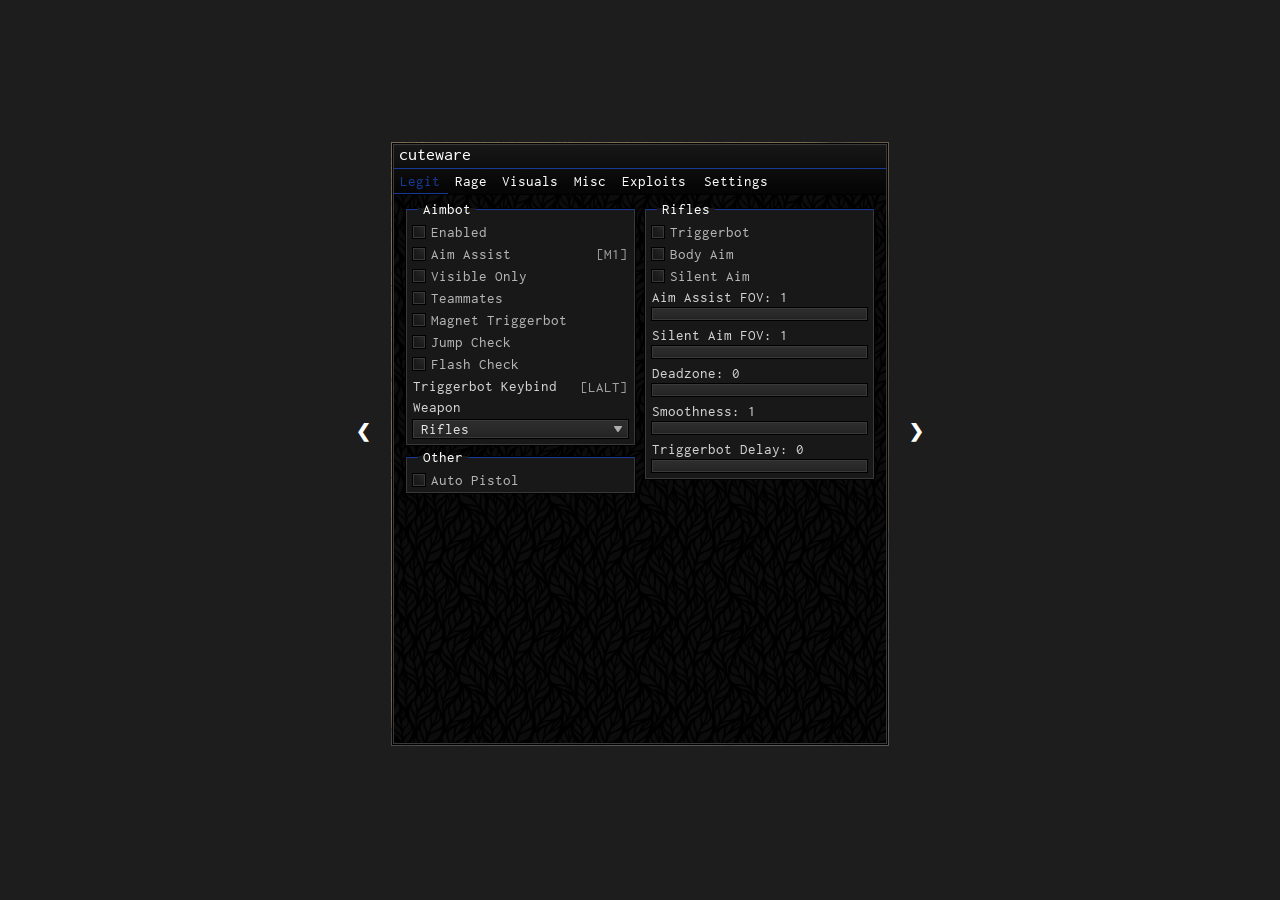
<file: feat.html>
<!DOCTYPE html>
<html lang="en">
<head>
<meta charset="UTF-8">
<meta http-equiv="X-UA-Compatible" content="IE=edge">
<meta name="viewport" content="width=device-width, initial-scale=1.0">
<title>Features</title>
<link rel="stylesheet" href="other.css">
<link rel="icon" href="ManaClient.png">
<meta content="ManaClient" property="og:title" />
<meta content="New Paid Client for Minecraft with great bypasses" property="og:description" />
<meta content="" property="og:image" />
<meta content="#003300" data-react-helmet="true" name="theme-color" />
</head>
<body>
<div class="slideshow-container">

<div class="mySlides fade">
<img src="cwpic/Legit.png" style="width:auto; height: auto;">
</div>
<div class="mySlides fade">
<img src="cwpic/Rage.png" style="width:auto; height: auto;">
</div>
<div class="mySlides fade">
<img src="cwpic/Rages.png" style="width:auto; height: auto;">
</div>
<div class="mySlides fade">
<img src="cwpic/Visual.png" style="width:auto; height: auto;">
</div>
<div class="mySlides fade">
<img src="cwpic/Visuals.png" style="width:auto; height: auto;">
</div>
<div class="mySlides fade">
<img src="cwpic/Misc.png" style="width:auto; height: auto;">
</div>
<div class="mySlides fade">
<img src="cwpic/Miscs.png" style="width:auto; height: auto;">
</div>
<div class="mySlides fade">
<img src="cwpic/Exploits.png" style="width:auto; height: auto;">
</div>
<div class="mySlides fade">
<img src="cwpic/Settings.png" style="width:auto; height: auto;">
</div>

<a style="width:auto; height: auto;" class="prev" onclick="plusSlides(-1)">&#10094;</a>
<a style="width:auto; height: auto;" class="next" onclick="plusSlides(1)">&#10095;</a>
</div>
<br>
</body>
<script>
var slideIndex = 1;
showSlides(slideIndex);

// Next/previous controls
function plusSlides(n) {
  showSlides(slideIndex += n);
}

// Thumbnail image controls
function currentSlide(n) {
  showSlides(slideIndex = n);
}

function showSlides(n) {
  var i;
  var slides = document.getElementsByClassName("mySlides");
  var dots = document.getElementsByClassName("dot");
  if (n > slides.length) {slideIndex = 1}
  if (n < 1) {slideIndex = slides.length}
  for (i = 0; i < slides.length; i++) {
      slides[i].style.display = "none";
  }
  for (i = 0; i < dots.length; i++) {
      dots[i].className = dots[i].className.replace(" active", "");
  }
  slides[slideIndex-1].style.display = "block";
  dots[slideIndex-1].className += " active";
}

</script>
</html>
</file>
<file: other.css>
*{
    padding: 0;
    margin: 0;
    background-color: rgb(29, 29, 29);
    text-align: center;
    box-sizing: border-box;
    margin-top: 4%;
}

/* Slideshow container */
.slideshow-container {
    max-width: 1000px;
    position: relative;
    margin: auto;
}
  
  /* Hide the images by default */
.mySlides {
    display: none;
}
  
  /* Next & previous buttons */
.prev, .next {
    cursor: pointer;
    position: absolute;
    top: 50%;
    width: auto;
    margin-top: -22px;
    padding: 16px;
    color: white;
    font-weight: bold;
    font-size: 18px;
    transition: 0.6s ease;
    border-radius: 0 3px 3px 0;
    user-select: none;
}

.prev{
    margin-left: -30%;
}

.next{
    margin-right: 20%;
}
  
  /* Position the "next button" to the right */
.next {
    right: 0;
    border-radius: 3px 0 0 3px;
}
  
  /* On hover, add a black background color with a little bit see-through */
.prev:hover, .next:hover {
    background-color: rgba(0,0,0,0.8);
}
  
  /* Caption text */
.text {
    color: #f2f2f2;
    font-size: 15px;
    padding: 8px 12px;
    position: absolute;
    bottom: 8px;
    width: 100%;
    text-align: center;
}
  
  /* Number text (1/3 etc) */
.numbertext {
    color: #f2f2f2;
    font-size: 12px;
    padding: 8px 12px;
    position: absolute;
    top: 0;
}
  
.active, .dot:hover {
    background-color: #717171;
}
  
  /* Fading animation */
.fade {
    -webkit-animation-name: fade;
    -webkit-animation-duration: 1.5s;
    animation-name: fade;
    animation-duration: 1.5s;
}

exports .default = series(scssTask, jsTask, browerSyncServe, watchTask);
exports .default = series(scssTask, jsTask);
</file>
